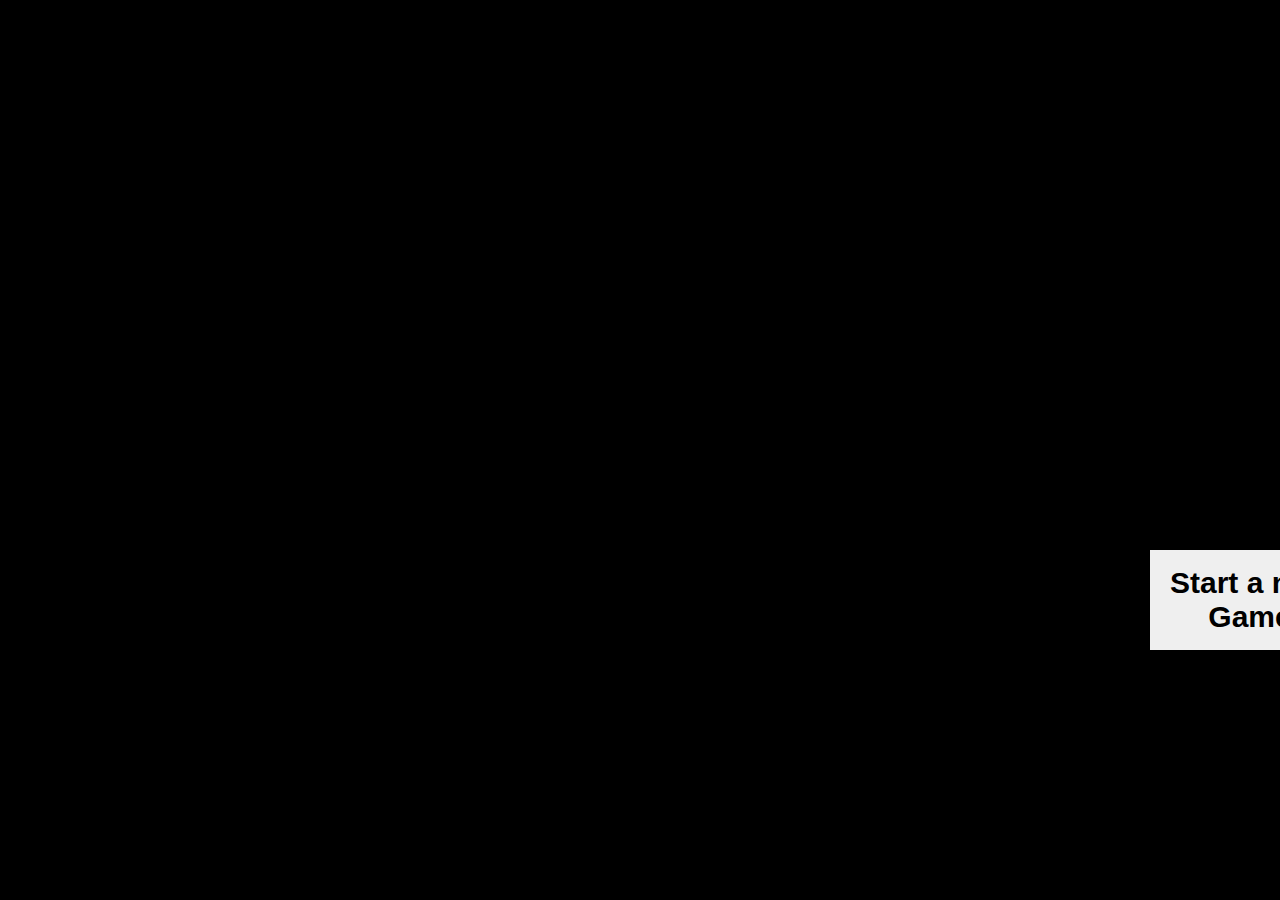
<file: index.html>
<!DOCTYPE html>
<html lang="en">
<head>
    <meta charset="UTF-8">
    <meta name="viewport" content="width=device-width, initial-scale=1.0">
    <title>My Own minigame</title>
    
    
        
        <link rel="stylesheet" href="style.css" />
</head>

<body>
  
<button type= "button" onclick="location.href='game.html'"> 
    Start a new Game </button>
</button>
</body>
</html>
</file>
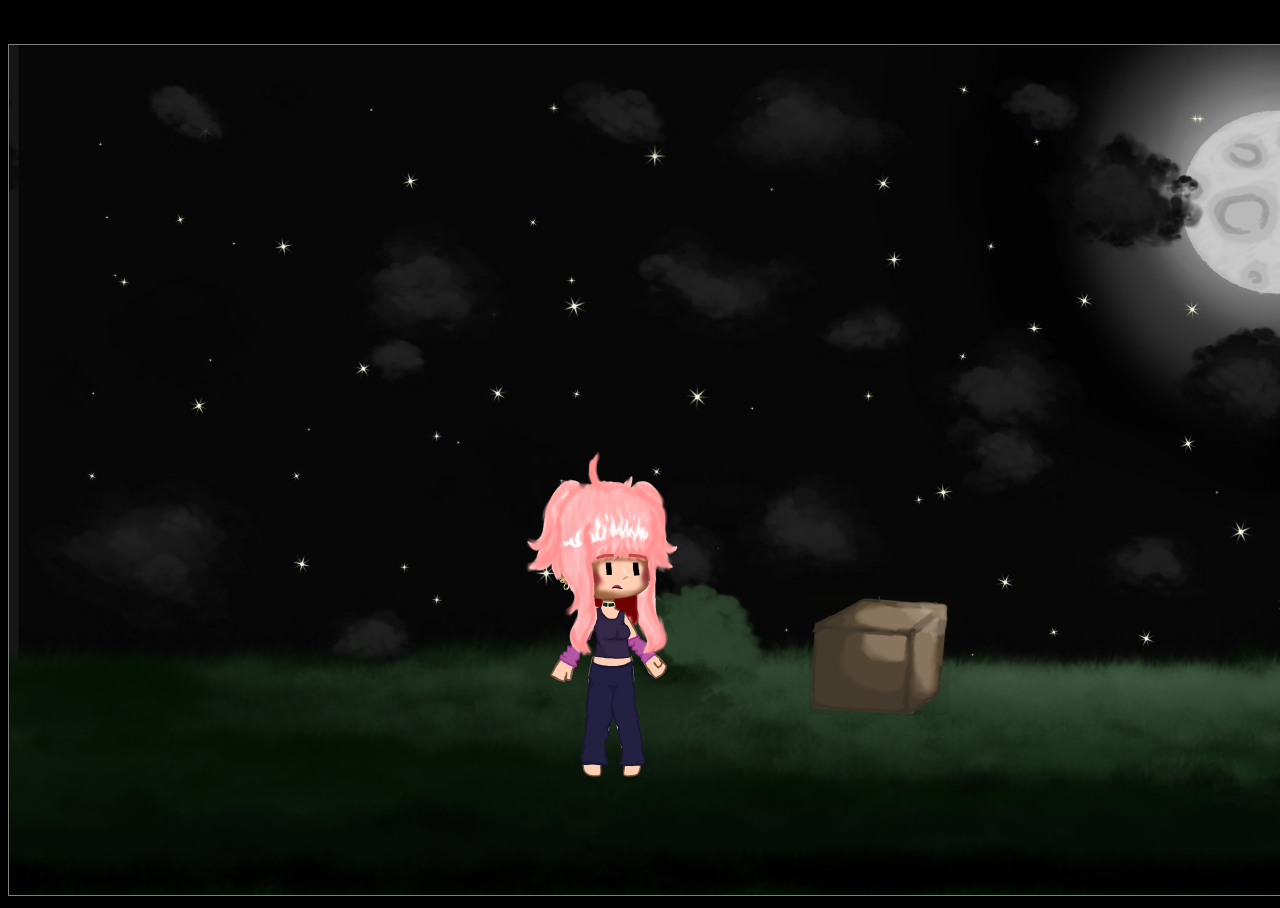
<file: game.html>
<!DOCTYPE html>
<html lang="en">

<head>
    <link rel="stylesheet" href="style.css" />
    <meta charset="UTF-8">
    <meta name="viewport" content="width=device-width, initial-scale=1.0">
    <title>My Own game</title>


    <script>
        let KEY_SPACE = false; //32
        let KEY_UP = false; //38
        let KEY_DOWN = false; //40
        let x = 500;
        const INITIAL_Y = 400;
        let y = INITIAL_Y;

        let cloudx1 = 0;
        let cloudx2 = 300;
        let nightcloudx1 = 0;
        
        let nightcloudx2 = 300;

        let leafIndex = 0;
        let targetPosX = x;
        let acc = 6;
        let acc1 = 6;
        let acc2 = 12;

        let starIndex = 0;

        let dayMode = false;
        let activeBox;

        let playerImage;

        let coordinates = [[172, 799, 1.58], [246, 814, -2], [333, 733, -1.2], [500, 690, -0.5], [695, 700, 1.4], [750, 800, -1.1], [980, 699, 1.1], [1098, 766, -1.5], [1174, 781, -1.0], [1293, 698, 1.0], [1367, 755, -2.5], [1500, 799, -1.1]];






        function startGame() {
            setInterval(update, 1000 / 25);
            setInterval(leafUpdate, 300);
            const canvas = document.getElementById("myCanvas");
            canvas.addEventListener('mousemove', mouseMoving, false)
            canvas.addEventListener('click', clickReporter, false);
            canvas.addEventListener('dblclick', clickReporter2, false);
            let aud = document.getElementById("gamemusic");
            aud = document.getElementById ("walkingsound");
            canvas.addEventListener('click', (e) => {
                if (e.offsetX >= 802 && e.offsetX <= 939 && e.offsetY >= 553 && e.offsetY <= 670) {
                    let img = document.getElementById("jumpscare");
                    img.style = "";
                    canvas.style = "display:none";
                    
                }

            }, false);

        }


        function mouseMoving(e) {
            if (e.offsetX >= 802 && e.offsetX <= 939 && e.offsetY >= 553 && e.offsetY <= 670) {
                activeBox = document.getElementById("glowing");
                document.body.style.cursor = "pointer";
            } else {
                document.body.style.cursor = "crosshair";
                activeBox = document.getElementById("box");
            }
        }

        function clickReporter(e) {
            acc = acc1;
            targetPosX = e.x - e.target.offsetLeft;
            let audio= document.getElementById("gamemusic");
            audio.play();

            audio= document.getElementById("walkingsound");
            audio.play();
            
        }

        function clickReporter2(e) {
            acc = acc2;
            targetPosX = e.x - e.target.offsetLeft;
        }

        function leafUpdate() {
            leafIndex++;
            starIndex++;
            if (leafIndex >= leafs.length) {
                leafIndex = 0;
            }
            if (starIndex >= stars.length) {
                starIndex = 0;
            }
        }



        function update() {
            if (targetPosX < x) {
                x -= acc;
                if (x < 0) {
                    x = 0;
                }
                playerImage = document.getElementById("player1");
            } 
            
            if (targetPosX > x) {
                x += acc;
                if (x > 1500) {
                    x = 1500;
                }
                playerImage = document.getElementById("player1");
            }
            
            if(Math.abs(targetPosX-x) < 12) {
                playerImage = document.getElementById("josey");
               let audio= document.getElementById("walkingsound");
                audio.pause();
            }


            cloudx1 = cloudx1 + 1;
            cloudx2 = cloudx2 + 2;

            if (cloudx1 === 1500) {
                cloudx1 = 0;
            }
            if (cloudx2 === 1500) {
                cloudx2 = 0;
            }
            nightcloudx1 = nightcloudx1 + 1;
            nightcloudx2 = nightcloudx2 + 2;

            if (nightcloudx1 === 1500) {
                nightcloudx1 = 0;
            }
            if (nightcloudx2 === 1500) {
                nightcloudx2 = 0;
            }
            draw();
        }

    </script>
</head>

<body onload="javascript: startGame()">





    <img id="background1" src="./img/background1.png" alt="" width="1500" height="850" style="display: none;">
    <img id="background2" src="./img/background2.png" alt="" width="1500" height="850" style="display: none;">
    <img id="background3" src="./img/background3.png" alt="" width="1500" height="850" style="display: none;">
    <img id="normal" src="./img/background4.png" alt="" width="1500" height="850" style="display: none;">
    <img id="clouds2" src="./img/clouds2.png" alt="" width="1500" height="850" style="display: none;">
    <img id="player1" src="./img/walking.png" alt="" width="700" height="300" style="display: none;">
    <img id="josey" src="./img/josey.png" alt="" width="700" height="300" style="display: none;">
    <img id="wind" src="./img/wind.png" alt="" width="1500" height="850" style="display: none;">
    <img id="leaf1" src="./img/falling1.png" alt="" width="293" height="146" style="display: none;">
    <img id="leaf2" src="./img/falling2.png" alt="" width="320" height="175" style="display: none;">
    <img id="leaf3" src="./img/falling3.png" alt="" width="419" height="277" style="display: none;">
    <img id="leaf4" src="./img/falling4.png" alt="" width="459" height="225" style="display: none;">
    <img id="leaf5" src="./img/falling5.png" alt="" width="503" height="157" style="display: none;">
    <img id="leaf6" src="./img/falling6.png" alt="" width="345" height="86" style="display: none;">

    <img id="moon" src="./img/moon.png" alt="" width="1500" height="850" style="display: none;">
    <img id="night" src="./img/nightbackground.png" alt="" width="1500" height="850" style="display: none;">
    <img id="nightcloud1" src="./img/nightclouds1.png" alt="" width="1500" height="850" style="display: none;">
    <img id="nightcloud2" src="./img/nightclouds2.png" alt="" width="1500" height="850" style="display: none;">
    <img id="bush" src="./img/bush.png" alt="" width="1500" height="850" style="display: none;">
    <img id="box" src="./img/box.png" alt="" width="142" height="120" style="display: none;">
    <img id="glowing" src="./img/glowing.png" alt="" width="141" height="120" style="display: none;">


    <img id="star1" src="./img/shootingstar1.png" alt="" width="1500" height="850" style="display: none;">
    <img id="star2" src="./img/shootingstar2.png" alt="" width="1500" height="850" style="display: none;">
    <img id="star3" src="./img/shootingstar3.png" alt="" width="1500" height="850" style="display: none;">

    <img id="jumpscare" src="./img/jumpscare.png" alt="" width="1920" heigth="1080" style="display: none;">


    <div class="centered">
        <canvas id="myCanvas" class="canvas" width="1500" height="850"></canvas>
    </div>
    </div>

    <script>
        const b1 = document.getElementById("background1");
        const b2 = document.getElementById("background2");
        const cloudImage1 = document.getElementById("clouds2");
        const cloudImage2 = document.getElementById("background3");
        const normal = document.getElementById("normal");
        const wind = document.getElementById("wind");
        const leaf1 = document.getElementById("leaf1");
        const leaf2 = document.getElementById("leaf2");
        const leaf3 = document.getElementById("leaf3");
        const leaf4 = document.getElementById("leaf4");
        const leaf5 = document.getElementById("leaf5");
        const leaf6 = document.getElementById("leaf6");

        const moon = document.getElementById("moon");
        const night = document.getElementById("night");
        const nightcloud1 = document.getElementById("nightcloud1");
        const nightcloud2 = document.getElementById("nightcloud2");
        const bush = document.getElementById("bush");


        const star1 = document.getElementById("star1");
        const star2 = document.getElementById("star2");
        const star3 = document.getElementById("star3");


        const leafs = [[leaf1, 410, 330], [leaf2, 450, 380], [leaf3, 470, 370], [leaf4, 540, 400], [leaf5, 550, 500], [leaf6, 600, 585]];
        const stars = [[star1, 0, 0], [star2, 0, 0], [star3, 0, 0]];


        function draw() {
            const c = document.getElementById("myCanvas");
            const ctx = c.getContext("2d");

            if (dayMode) {
                ctx.drawImage(b1, 0, 0);
                ctx.drawImage(b2, 0, 0);
                ctx.drawImage(cloudImage1, 0, 0, 1500 - cloudx1, 850, cloudx1, 0, 1500 - cloudx1, 850);
                ctx.drawImage(cloudImage1, 1500 - cloudx1, 0, cloudx1, 850, 0, 0, cloudx1, 850);
                ctx.drawImage(cloudImage2, 0, 0, 1500 - cloudx2, 850, cloudx2, 0, 1500 - cloudx2, 850);
                ctx.drawImage(cloudImage2, 1500 - cloudx2, 0, cloudx2, 850, 0, 0, cloudx2, 850);
                ctx.drawImage(normal, 0, 0);

                var jetzt = new Date();
                var sekunden = jetzt.getSeconds();
                if (sekunden % 2 === 0) {
                    ctx.drawImage(wind, 0, 0);

                }

                let leaf = leafs[leafIndex];
                ctx.drawImage(leaf[0], leaf[1], leaf[2]);
            }




            else {
                ctx.drawImage(night, 0, 0);
                ctx.drawImage(moon, 0, 0);
                ctx.drawImage(nightcloud1, 0, 0, 1500 - nightcloudx1, 850, nightcloudx1, 0, 1500 - nightcloudx1, 850);
                ctx.drawImage(nightcloud1, 1500 - nightcloudx1, 0, nightcloudx1, 850, 0, 0, nightcloudx1, 850);
                ctx.drawImage(nightcloud2, 0, 0, 1500 - nightcloudx2, 850, nightcloudx2, 0, 1500 - nightcloudx2, 850);
                ctx.drawImage(nightcloud2, 1500 - nightcloudx2, 0, nightcloudx2, 850, 0, 0, nightcloudx2, 850);
                ctx.drawImage(bush, 0, 0);
                //  ctx.strokeStyle  = 'red';
                //ctx.strokeRect(802, 553, 137, 117);
                //ctx.stroke();
                ctx.drawImage(activeBox || document.getElementById("box"), 800, 550);

                let star = stars[starIndex];
                //ctx.drawImage(star[0], star[1], star[2]);



            }

            ctx.drawImage(playerImage, x, getCurrentY());
            if (x > 1400) {
                dayMode = !dayMode;
                x = 50;
                y = INITIAL_Y;
            }
        }
        function getCurrentY() {
            for (let i = 0; i < coordinates.length; i++) {
                let coordinate = coordinates[i];
                let xC = coordinate[0];
                let yC = coordinate[1];
                if (x < xC && x > 0) {
                    let diff = coordinate[2];
                    if (Math.abs(targetPosX - x) < 6) {
                        return y;
                    }

                    if (targetPosX > x) {
                        y += diff;
                        return y;
                    }
                    else if (targetPosX < x) {
                        y -= diff;
                        return y;
                    }

                }
            }

            return y;
        }
    </script>
<audio controls id="walkingsound" autoplay loop style="display:none">
    <source src="./img/walksound.mp3" type="audio/mp3">
</audio>


<audio controls id="gamemusic" autoplay loop style="display:none">
    <source src="./img/gamemusic.mp3" type="audio/mp3">
</audio>

</body>

</html>
</file>
<file: style.css>
Button {
position: relative;
height: 100px;
width: 200px;
border: none;
}

button {
position: absolute;
top: 550px; /* Move 50px from the top */
left: 1150px; /* Move 100px from the left */
}
body {
    background-color: black 
}
 button {
    font-weight: bold  ;
    font-family: 'Segoe UI', Tahoma, Geneva, Verdana, sans-serif;
    font-size: 30px;
}

.centered {
    margin-top: 44px;
    text-align: center;
    display: block;
    margin-left: auto;
    margin-right: auto;
  }

.canvas {
    width: 1500px;
    height: 850px;
  border:1px solid grey;
}
</file>
